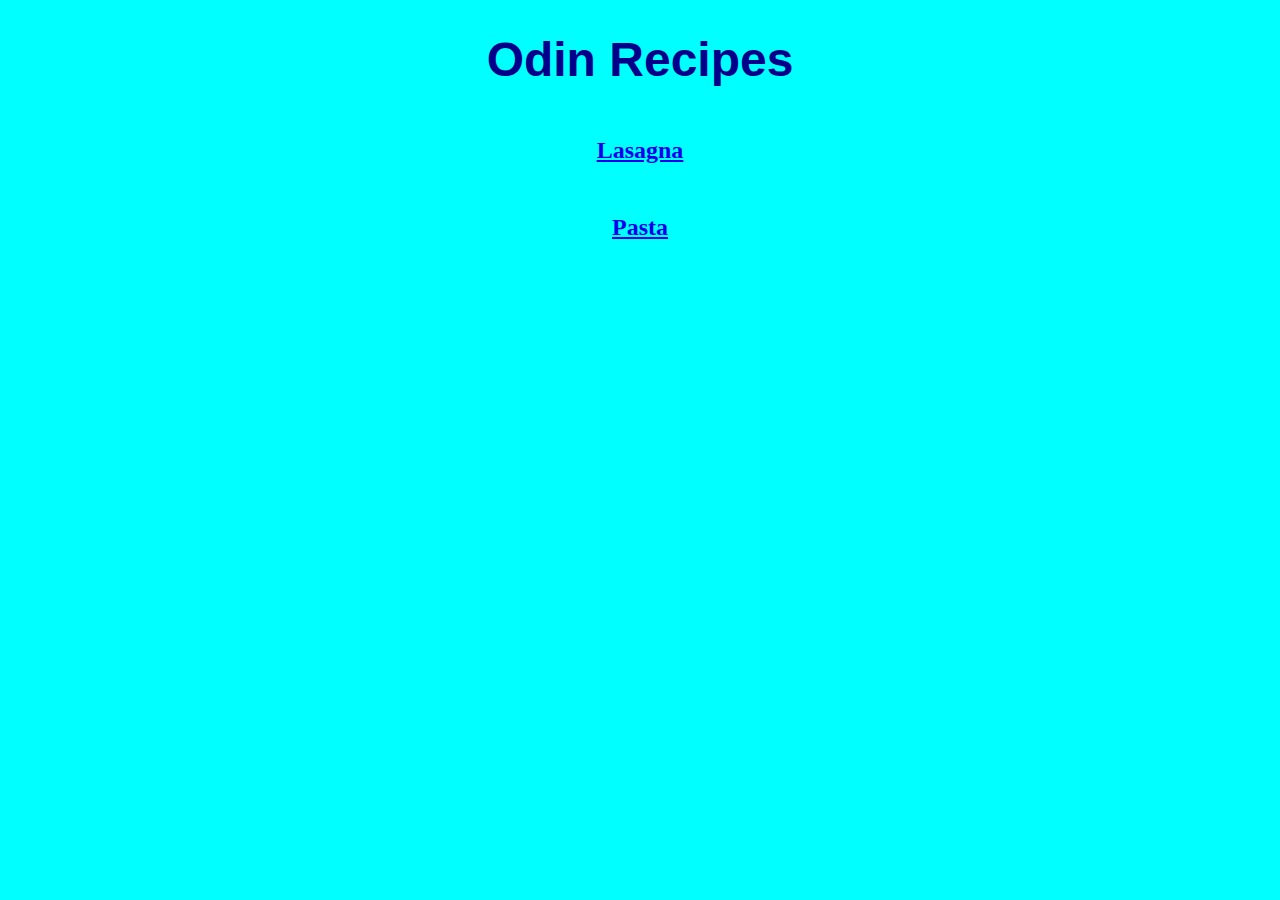
<file: index.html>
<!DOCTYPE html>
<html>
<meta charset="UTF-8">

<head>
    <title>Recipes</title>
<link rel="stylesheet" href="style.css">
</head>

<body>

    <div class="title"><h1>Odin Recipes</h1></div>
    <div class="lasagna"><h2><a href="lasagna.html">Lasagna</a></h2></div>
    <div class="pasta"><h2><a href="pasta.html">Pasta</a></h2></div>

   
    
</body>


</html>
</file>
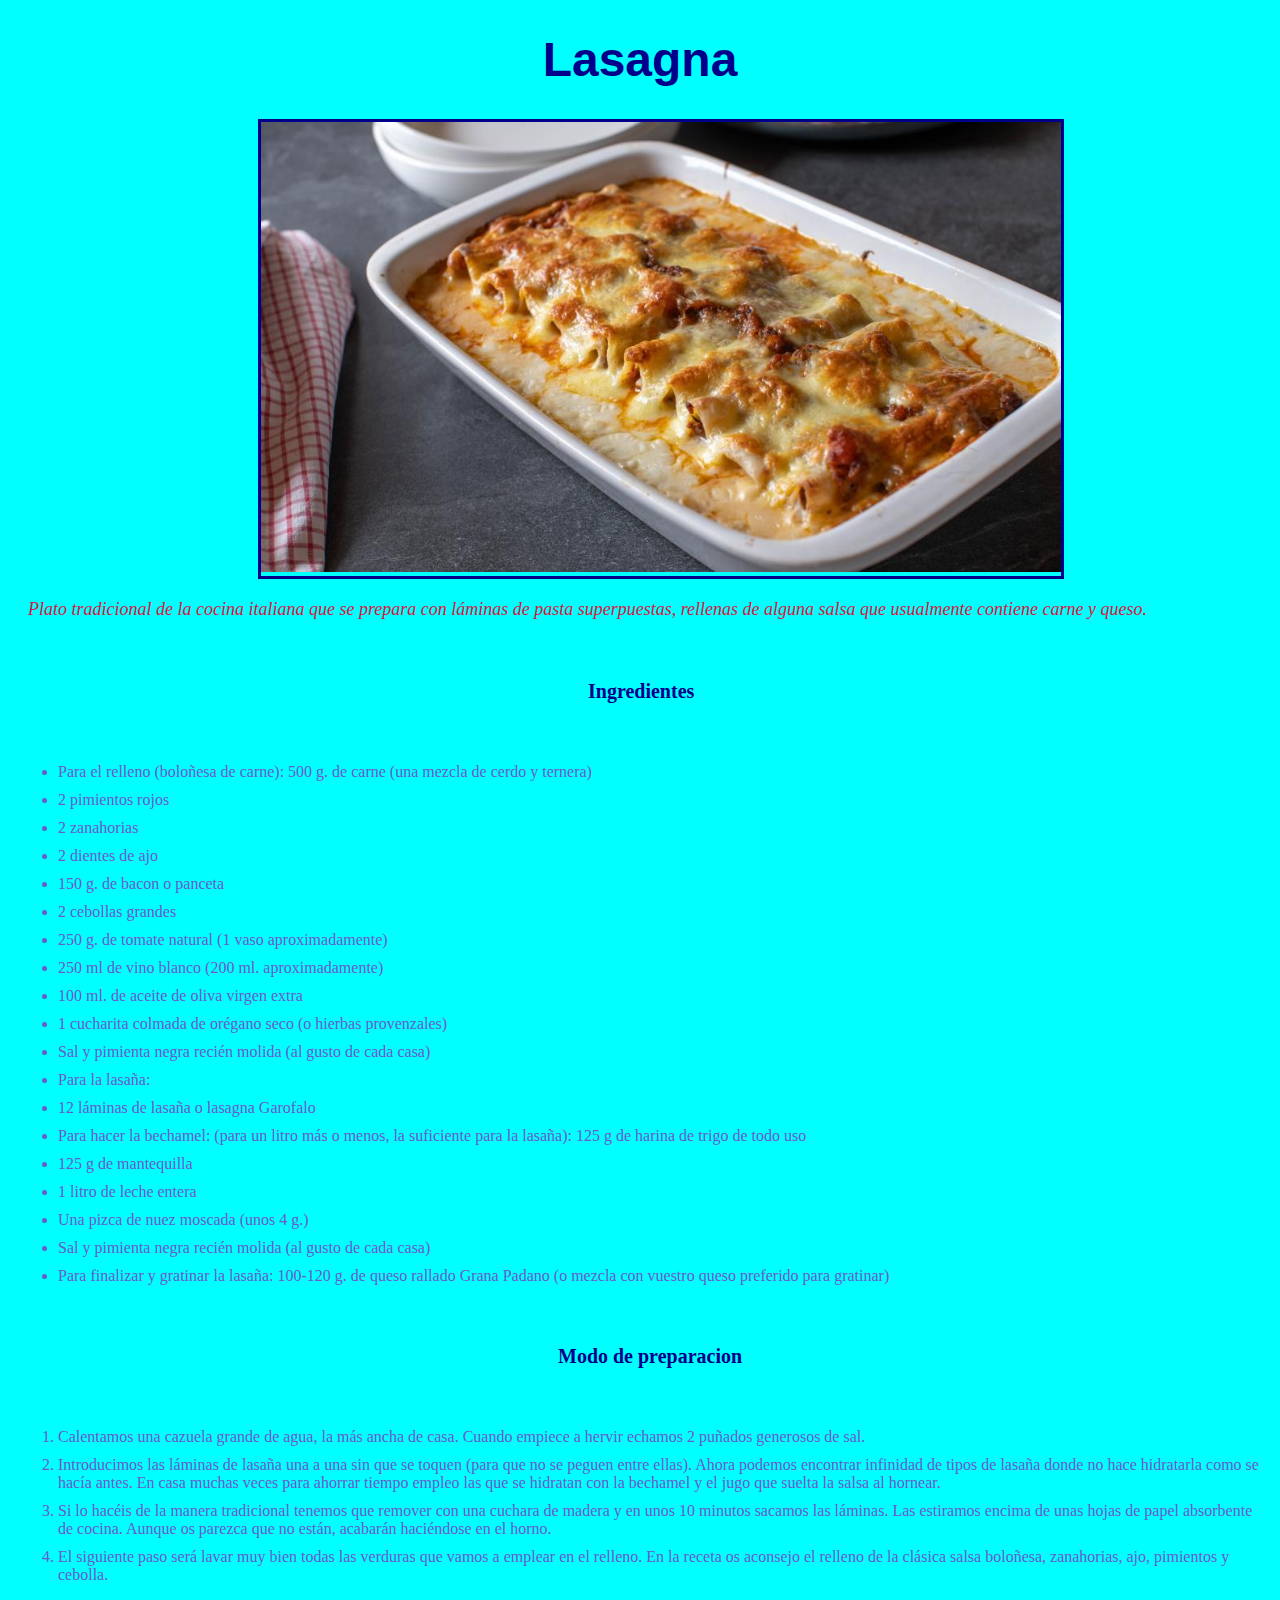
<file: lasagna.html>
<!DOCTYPE html>
<html>
    <meta charset="UTF-8">
    <head>
        <title>Lasagna</title>
        <link rel="stylesheet" href="style.css"> 

    </head>
    <body>
    <div class="title"><h1>Lasagna</h1></div>
        <div class="images"><img src="./images/lasagna.jpg"width="800"></div>
     <div class="text"><p>Plato tradicional de la cocina italiana que 
            se prepara con láminas de pasta superpuestas,
             rellenas de alguna salsa que usualmente 
             contiene carne y queso.</p></div>
             <div class="ingredientes"><h4>Ingredientes</h4></div>
             <ul>
                <li>Para el relleno (boloñesa de carne): 500 g. de carne 
                    (una mezcla de cerdo y ternera)</li>
<li>2 pimientos rojos</li>
<li>2 zanahorias</li>
<li>2 dientes de ajo</li>
<li>150 g. de bacon o panceta</li>
<li>2 cebollas grandes</li>
<li>250 g. de tomate natural (1 vaso aproximadamente)</li>
<li>250 ml de vino blanco (200 ml. aproximadamente)</li>
<li>100 ml. de aceite de oliva virgen extra</li>
<li>1 cucharita colmada de orégano seco (o hierbas provenzales)</li>
<li>Sal y pimienta negra recién molida (al gusto de cada casa)</li>
<li>Para la lasaña:</li>
<li>12 láminas de lasaña o lasagna Garofalo</li>
<li>Para hacer la bechamel: (para un litro más o menos, la suficiente para la lasaña):
     125 g de harina de trigo de todo uso</li>
<li>125 g de mantequilla</li>
<li>1 litro de leche entera</li>
<li>Una pizca de nuez moscada (unos 4 g.)</li>
<li>Sal y pimienta negra recién molida (al gusto de cada casa)</li>
<li>Para finalizar y gratinar la lasaña: 100-120 g. de queso rallado Grana Padano
     (o mezcla con vuestro queso preferido para gratinar)</li>
<div class="preparacion"><h4>Modo de preparacion</h4></div>
             </ul>
             <ol>
               <li>Calentamos una cazuela grande de agua, la más ancha de casa.
                 Cuando empiece a hervir echamos 2 puñados generosos de sal.</li>
<li>
    Introducimos las láminas de lasaña una a una sin que se toquen
     (para que no se peguen entre ellas). Ahora podemos encontrar infinidad de tipos de lasaña donde no hace hidratarla como se hacía antes. En casa muchas veces para ahorrar tiempo empleo las que se hidratan con la bechamel y el jugo que suelta la salsa al hornear.
</li>
<li>
    Si lo hacéis de la manera tradicional tenemos que remover con una cuchara de madera 
    y en unos 10 minutos sacamos las láminas. Las estiramos encima de unas hojas de papel
     absorbente de cocina. Aunque os parezca que no están, acabarán haciéndose en el horno.

</li>
<li>
    El siguiente paso será lavar muy bien todas las verduras que vamos a emplear en el relleno.
     En la receta os aconsejo el relleno de la clásica salsa boloñesa, zanahorias, ajo, pimientos y cebolla.
</li>

             </ol>

   
    </body>


</html>
</file>
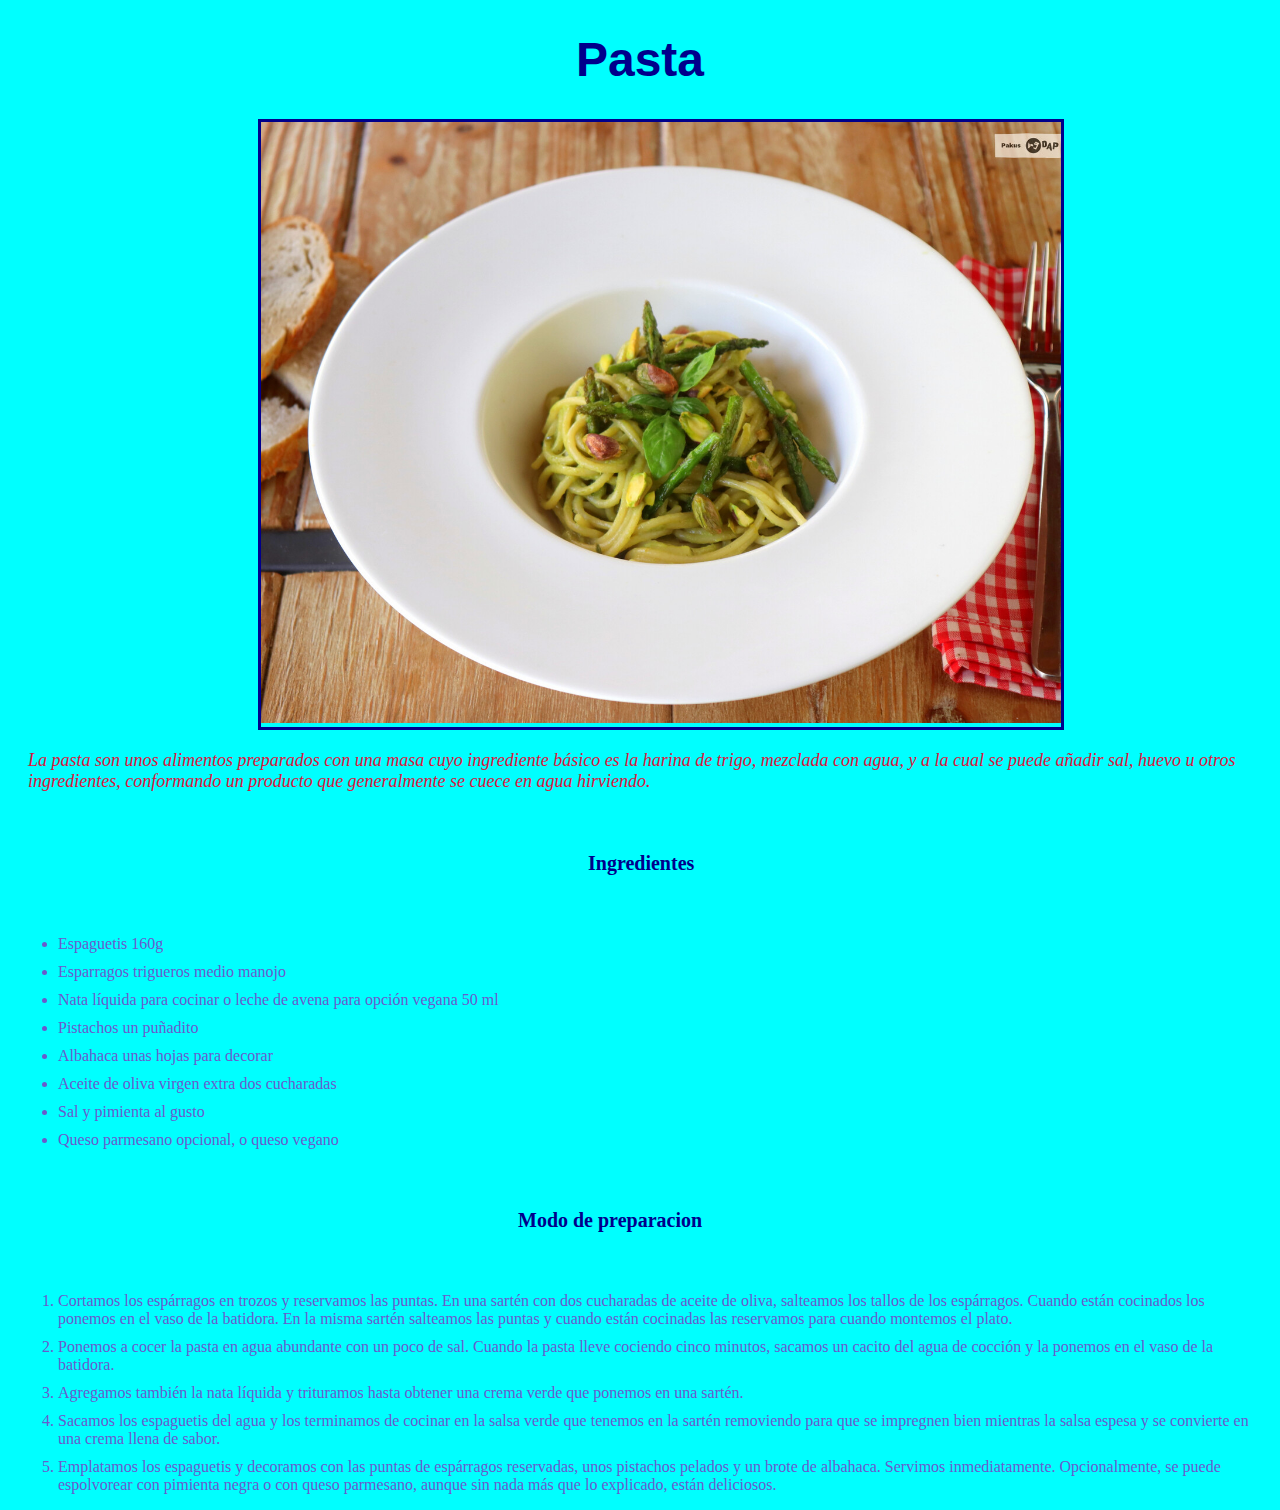
<file: pasta.html>
<!DOCTYPE html>
<html>
<meta charset="UTF-8">
<head>
    <title>Pasta</title>
    <link rel="stylesheet" href="style.css">
</head>
<body>
<div class="title"><h1>Pasta</h1></div>
<div class="images"><img src="./images/pasta.jpg"width="800"></div>
<div class="text"><p>La pasta son unos alimentos preparados con
    una masa cuyo ingrediente básico es la harina de
    trigo, mezclada con agua, y a la cual se puede añadir sal, huevo u otros
    ingredientes, conformando un producto que generalmente se cuece en agua
    hirviendo.</p></div>
    <div class="ingredientes"><h4>Ingredientes</h4></div>
    <ul>
        <li>Espaguetis 160g</li>
        <li> Esparragos trigueros medio manojo</li>
        <li>Nata líquida para cocinar o leche de avena para opción vegana 50 ml</li>
        <li>Pistachos un puñadito</li>
        <li>Albahaca unas hojas para decorar</li>
        <li>Aceite de oliva virgen extra dos cucharadas</li>
        <li>Sal y pimienta al gusto</li>
        <li>Queso parmesano opcional, o queso vegano</li>
    </ul>
    <div class="preparacion"><h4>Modo de preparacion</h4></div>
    <ol>
       <li> Cortamos los espárragos en trozos y reservamos las puntas. En una sartén con dos cucharadas 
        de aceite de oliva, salteamos los tallos de los espárragos. Cuando están cocinados
         los ponemos en el vaso de la batidora. En la misma sartén salteamos las puntas y 
         cuando están cocinadas las reservamos para cuando montemos el plato.</li>

<li>Ponemos a cocer la pasta en agua abundante con un poco de sal.
 Cuando la pasta lleve cociendo cinco minutos, sacamos un cacito del agua de cocción y
  la ponemos en el vaso de la batidora.
  <li> Agregamos también la nata líquida y trituramos
   hasta obtener una crema verde que ponemos en una sartén.</li>
   <li>Sacamos los espaguetis del agua y los terminamos de cocinar en la salsa verde que tenemos 
   en la sartén removiendo para que se impregnen bien mientras la salsa espesa y 
   se convierte en una crema llena de sabor.</li>
   <li>Emplatamos los espaguetis y decoramos con las puntas de espárragos reservadas, 
   unos pistachos pelados y un brote de albahaca. Servimos inmediatamente. Opcionalmente,
    se puede espolvorear con pimienta negra o con queso parmesano, 
   aunque sin nada más que lo explicado, están deliciosos.</li>
    </ol>


</body>



</html>
</file>
<file: style.css>
*{background-color: aqua;}
.title{
    text-align: center;
    font-family: Arial, Helvetica, sans-serif;
    font-size: 24px;
    color:darkblue;
    margin-top: 30px;
    margin-bottom: 10px;
}
.lasagna{
    text-align: center;
    font-family: Georgia, 'Times New Roman', Times, serif;
    background-color:aqua;
    color:darkgrey;
    margin: 50px 100px;
    color: darkblue;
}
.pasta{
    text-align: center;
    font-family: Georgia, 'Times New Roman', Times, serif;
    background-color:aqua;
    color:darkgray;
    margin: 50px 100px;
    color:darkblue;

}
.text{
    text-decoration: solid;
    font-family:'Times New Roman', Times, serif;
    font-style: oblique;
    font-size: 18px;
    font:bold;
    color: crimson;
    margin: 20px 20px;
}
.ingredientes{
    margin: 60px;
    color:darkblue;
    font-size: 20px;
    text-align: center;
    width: max-content;
    margin-left: 580px;
}
.preparacion{
    margin:60px;
    color:darkblue;
    font-size: 20px;
    text-align: center;
    width: max-content;
    margin-left: 510px;
}
li{
    color:slateblue;
    margin: 10px;
}
.images{
    text-align: center;
    border: 3px solid darkblue;
    width: max-content;
    height:max-content;
    margin-left: 250px;
}
</file>
